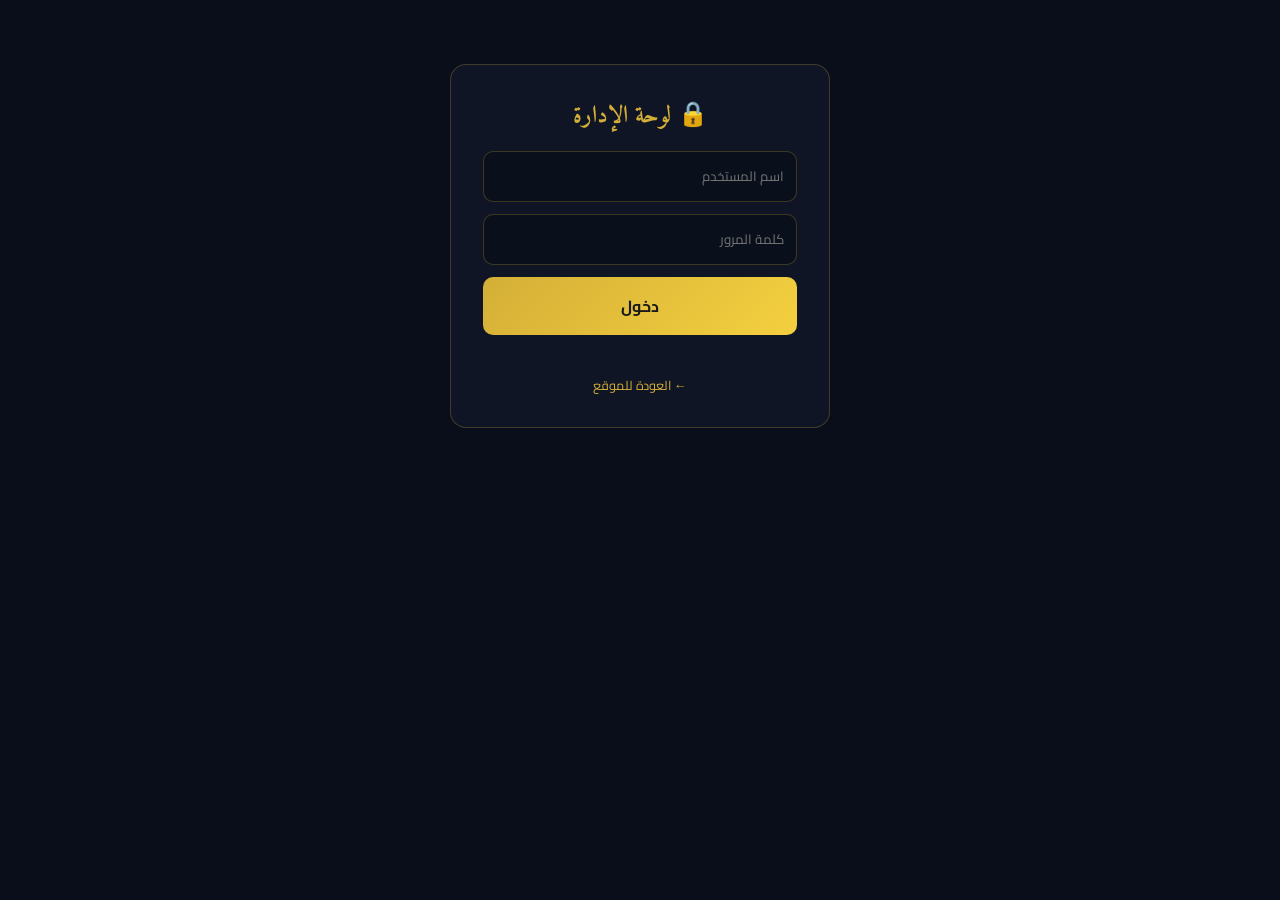
<file: admin.html>
<!doctype html>
<html lang="ar" dir="rtl">
<head>
<meta charset="utf-8">
<meta name="viewport" content="width=device-width,initial-scale=1">
<title>لوحة الإدارة — مارينا فيش</title>
<link rel="preconnect" href="https://fonts.googleapis.com">
<link rel="preconnect" href="https://fonts.gstatic.com" crossorigin>
<link rel="stylesheet" href="https://fonts.googleapis.com/css2?family=Cairo:wght@400;600;700;900&family=Amiri:wght@400;700&display=swap">
<link rel="stylesheet" href="css/style.css">
</head>
<body>

<!-- شاشة الدخول -->
<div id="login-view">
  <div class="login-box">
    <h2>🔒 لوحة الإدارة</h2>
    <input type="text" id="u" placeholder="اسم المستخدم" autocomplete="username">
    <input type="password" id="p" placeholder="كلمة المرور" autocomplete="current-password">
    <button onclick="doLogin()">دخول</button>
    <div class="err" id="login-err"></div>
    <p style="text-align:center;margin-top:1rem;font-size:.8rem;color:var(--muted)"><a href="index.html" style="color:var(--gold)">← العودة للموقع</a></p>
  </div>
</div>

<!-- اللوحة -->
<div id="panel-view" class="admin-wrap" style="display:none">
  <h1>🐟 لوحة إدارة مارينا فيش</h1>

  <div class="admin-actions">
    <button onclick="renderPanel()">🔄 تحديث</button>
    <button onclick="exportData()">⬇ تصدير JSON</button>
    <button class="danger" onclick="resetAll()">🗑 مسح كل البيانات</button>
    <button onclick="logout()">🚪 خروج</button>
    <a href="index.html"><button>🏠 الموقع</button></a>
  </div>

  <div class="stats-grid" id="stats-grid"></div>

  <div class="admin-section">
    <h3>📊 إجمالي مبيعات كل صنف</h3>
    <table class="admin-table">
      <thead><tr><th>الصنف</th><th>الكمية</th><th>الإجمالي (ج.م)</th></tr></thead>
      <tbody id="items-tbody"></tbody>
    </table>
  </div>

  <div class="admin-section">
    <h3>🧾 الفواتير</h3>
    <div id="invoices-list"></div>
  </div>
</div>

<script src="js/config.js"></script>
<script>
const LS_INV="mf_invoices", LS_NUM="mf_invnum", LS_VIS="mf_visits", LS_AUTH="mf_admin_auth";

function $(id){return document.getElementById(id)}
function esc(s){return String(s).replace(/[&<>"']/g,c=>({"&":"&amp;","<":"&lt;",">":"&gt;","\"":"&quot;","'":"&#39;"}[c]))}

function doLogin(){
  const u=$("u").value.trim(), p=$("p").value;
  if(u===ADMIN_USERNAME && p===ADMIN_PASSWORD){
    sessionStorage.setItem(LS_AUTH,"1");
    showPanel();
  } else {
    $("login-err").textContent="بيانات الدخول غير صحيحة";
  }
}
function logout(){sessionStorage.removeItem(LS_AUTH);location.reload()}

function showPanel(){
  $("login-view").style.display="none";
  $("panel-view").style.display="block";
  renderPanel();
}

function getInvoices(){try{return JSON.parse(localStorage.getItem(LS_INV)||"[]")}catch(e){return []}}
function getVisits(){try{return JSON.parse(localStorage.getItem(LS_VIS)||'{"total":0,"days":{}}')}catch(e){return {total:0,days:{}}}}

function renderPanel(){
  const invs = getInvoices();
  const visits = getVisits();

  const totalRevenue = invs.reduce((s,i)=>s+i.total,0);
  const totalSubs = invs.reduce((s,i)=>s+i.sub,0);
  const totalDelivery = invs.reduce((s,i)=>s+(i.del||0),0);
  const todayKey = new Date().toISOString().slice(0,10);
  const todayInvs = invs.filter(i=>i.date && i.date.startsWith(todayKey));
  const todayRevenue = todayInvs.reduce((s,i)=>s+i.total,0);

  $("stats-grid").innerHTML = `
    ${stat("👥 إجمالي الزوار", visits.total, "")}
    ${stat("📅 زوار اليوم", visits.days[todayKey]||0, "")}
    ${stat("🧾 عدد الفواتير", invs.length, "")}
    ${stat("📆 فواتير اليوم", todayInvs.length, "")}
    ${stat("💰 إجمالي المبيعات", totalRevenue, "ج.م")}
    ${stat("💵 مبيعات اليوم", todayRevenue, "ج.م")}
    ${stat("🛵 مستحقات الدليفري", totalDelivery, "ج.م")}
    ${stat("📦 صافي الطلبات", totalSubs, "ج.م")}
  `;

  // أصناف
  const items = {};
  invs.forEach(i=>i.items.forEach(it=>{
    if(!items[it.name]) items[it.name]={qty:0,total:0};
    items[it.name].qty += it.qty;
    items[it.name].total += it.unitPrice*it.qty;
  }));
  const sorted = Object.entries(items).sort((a,b)=>b[1].total-a[1].total);
  $("items-tbody").innerHTML = sorted.length
    ? sorted.map(([n,v])=>`<tr><td>${esc(n)}</td><td class="num">${v.qty}</td><td class="num">${v.total}</td></tr>`).join("")
    : `<tr><td colspan="3" style="text-align:center;color:var(--muted);padding:1rem">لا توجد فواتير بعد</td></tr>`;

  // قائمة الفواتير
  const list = invs.slice().reverse();
  $("invoices-list").innerHTML = list.length
    ? list.map(i=>`
      <div class="inv-item">
        <div class="h"><span>فاتورة #${i.number}</span><span>${i.total} ج.م</span></div>
        <div class="meta">${esc(i.date)} ${i.customer.name?'• '+esc(i.customer.name):''} ${i.customer.phone?'• '+esc(i.customer.phone):''}</div>
        ${i.customer.addr?`<div class="meta">📍 ${esc(i.customer.addr)}</div>`:''}
        <ul>${i.items.map(it=>`<li>${esc(it.name)} × ${it.qty} = ${it.unitPrice*it.qty} ج.م</li>`).join('')}</ul>
        <div class="meta">فرعي: ${i.sub} • توصيل: ${i.del||0} • الإجمالي: <b style="color:var(--gold)">${i.total}</b> ج.م</div>
      </div>`).join("")
    : `<p style="text-align:center;color:var(--muted);padding:1rem">لا توجد فواتير بعد</p>`;
}

function stat(label,value,unit){
  return `<div class="stat-card"><div class="label">${label}</div><div class="value">${value}</div><div class="unit">${unit}</div></div>`;
}

function exportData(){
  const data={invoices:getInvoices(),visits:getVisits(),invnum:JSON.parse(localStorage.getItem(LS_NUM)||"{}"),exportedAt:new Date().toISOString()};
  const blob=new Blob([JSON.stringify(data,null,2)],{type:"application/json"});
  const a=document.createElement("a");a.href=URL.createObjectURL(blob);
  a.download=`marina-data-${new Date().toISOString().slice(0,10)}.json`;a.click();
}

function resetAll(){
  if(!confirm("هل أنت متأكد من مسح كل الفواتير والإحصائيات؟ لا يمكن التراجع.")) return;
  localStorage.removeItem(LS_INV);localStorage.removeItem(LS_VIS);localStorage.removeItem(LS_NUM);
  renderPanel();
}

// تحقق من الدخول
if(sessionStorage.getItem(LS_AUTH)==="1") showPanel();
$("p").addEventListener("keydown",e=>{if(e.key==="Enter")doLogin()});
</script>
</body>
</html>
</file>
<file: css/style.css>
:root{
  --bg:#0a0e1a; --panel:#0f1525; --gold:#d4af37; --gold2:#f4d03f;
  --text:#e8e8e8; --muted:#9aa3b2; --line:rgba(212,175,55,.25);
}
*{box-sizing:border-box;margin:0;padding:0}
html,body{background:var(--bg);color:var(--text);font-family:"Cairo",sans-serif;line-height:1.6}
a{color:inherit;text-decoration:none}
img{max-width:100%;display:block}

/* HERO */
.hero{position:relative;min-height:100vh;overflow:hidden;display:flex;flex-direction:column}
.hero-bg{position:absolute;inset:0;z-index:0}
.hero-bg img{width:100%;height:100%;object-fit:cover;filter:brightness(.45) saturate(1.1)}
.hero-bg::after{content:"";position:absolute;inset:0;background:linear-gradient(180deg,rgba(10,14,26,.4),rgba(10,14,26,.85))}
.top-brand{position:relative;z-index:2;padding:1.25rem 1.5rem;text-align:center}
.top-brand .name{font-family:"Amiri",serif;font-weight:700;letter-spacing:.35em;color:var(--gold);font-size:1.1rem}
.top-brand .since{color:var(--muted);font-size:.7rem;letter-spacing:.3em;margin-top:.25rem}
.hero-content{position:relative;z-index:2;flex:1;display:flex;flex-direction:column;justify-content:center;align-items:center;text-align:center;padding:2rem 1.5rem}
.hero-content .tag{color:var(--gold);letter-spacing:.4em;font-size:.75rem;margin-bottom:1rem}
.hero-content h1{font-family:"Amiri",serif;font-size:clamp(2.5rem,8vw,5rem);font-weight:700;line-height:1.1;margin-bottom:1.25rem}
.hero-content h1 span{background:linear-gradient(135deg,var(--gold),var(--gold2));-webkit-background-clip:text;background-clip:text;color:transparent;font-style:italic}
.hero-content p{color:var(--muted);max-width:36rem;margin-bottom:2rem;font-size:1.05rem}
.hero-actions{display:flex;gap:1rem;flex-wrap:wrap;justify-content:center}
.btn-gold,.btn-outline{padding:.85rem 2rem;border-radius:999px;font-weight:700;font-size:1rem;cursor:pointer;border:0;transition:.2s}
.btn-gold{background:linear-gradient(135deg,var(--gold),var(--gold2));color:#1a1a1a;box-shadow:0 10px 30px -10px rgba(212,175,55,.5)}
.btn-gold:hover{transform:translateY(-2px)}
.btn-outline{background:transparent;color:var(--gold);border:1px solid var(--gold)}
.scroll-down{position:absolute;bottom:1rem;left:50%;transform:translateX(-50%);z-index:3;color:var(--gold);font-size:2rem}
.bounce{animation:b 2s infinite}
@keyframes b{0%,100%{transform:translate(-50%,0)}50%{transform:translate(-50%,8px)}}

/* NAV */
.nav{position:sticky;top:0;z-index:50;background:rgba(10,14,26,.95);backdrop-filter:blur(10px);border-bottom:1px solid var(--line)}
.nav-scroll{overflow-x:auto;-webkit-overflow-scrolling:touch}
.nav-scroll ul{display:flex;gap:.5rem;padding:.75rem 1rem;list-style:none;min-width:max-content}
.nav-scroll a{display:flex;align-items:center;gap:.4rem;padding:.5rem 1rem;border-radius:999px;background:rgba(212,175,55,.08);color:var(--text);font-size:.9rem;white-space:nowrap;border:1px solid var(--line)}
.nav-scroll a:hover{background:rgba(212,175,55,.18)}

/* SECTIONS */
.section{padding:3rem 1rem;max-width:1200px;margin:0 auto}
.section-head{text-align:center;margin-bottom:2.5rem;position:relative}
.section-head .icon{font-size:2.5rem;margin-bottom:.5rem}
.section-head h2{font-family:"Amiri",serif;font-size:clamp(1.75rem,5vw,2.75rem);color:var(--gold);font-weight:700}
.section-head .num{color:var(--muted);font-size:.8rem;letter-spacing:.3em;margin-top:.5rem}
.section-head .divider{width:60px;height:2px;background:linear-gradient(90deg,transparent,var(--gold),transparent);margin:1rem auto 0}
.grid{display:grid;gap:1rem;grid-template-columns:repeat(auto-fill,minmax(280px,1fr))}
.card{background:linear-gradient(180deg,var(--panel),#0a0f1c);border:1px solid var(--line);border-radius:14px;padding:1.25rem;display:flex;flex-direction:column;gap:.75rem;transition:.2s}
.card:hover{border-color:var(--gold);transform:translateY(-3px)}
.card-top{display:flex;justify-content:space-between;align-items:start;gap:.75rem}
.card h3{font-size:1.1rem;font-weight:700;color:var(--text)}
.card .price{color:var(--gold);font-weight:700;white-space:nowrap;font-size:.95rem}
.card .desc{color:var(--muted);font-size:.85rem;line-height:1.5}
.card-actions{margin-top:auto}
.add-btn{width:100%;padding:.65rem;background:rgba(212,175,55,.12);color:var(--gold);border:1px solid var(--gold);border-radius:10px;cursor:pointer;font-weight:700;font-size:.9rem;font-family:inherit}
.add-btn:hover{background:var(--gold);color:#1a1a1a}
.qty{display:flex;align-items:center;justify-content:space-between;gap:.5rem;background:rgba(212,175,55,.08);border:1px solid var(--gold);border-radius:10px;padding:.35rem .5rem}
.qty button{width:32px;height:32px;border-radius:8px;border:0;background:var(--gold);color:#1a1a1a;font-weight:900;font-size:1.1rem;cursor:pointer}
.qty span{font-weight:700;color:var(--gold);min-width:24px;text-align:center}

/* FOOTER */
footer{padding:2rem 1rem 3rem;text-align:center;border-top:1px solid var(--line);color:var(--muted)}
footer .brand{font-family:"Amiri",serif;color:var(--gold);font-size:1.5rem;margin-bottom:.5rem}

/* CART FAB */
.cart-fab{position:fixed;bottom:1.25rem;left:50%;transform:translateX(-50%);z-index:60;background:linear-gradient(135deg,var(--gold),var(--gold2));color:#1a1a1a;border:0;padding:.85rem 1.25rem;border-radius:999px;font-weight:700;font-size:.95rem;font-family:inherit;cursor:pointer;display:inline-flex;align-items:center;gap:.6rem;box-shadow:0 15px 40px -10px rgba(212,175,55,.6)}
.cart-fab .badge{background:#1a1a1a;color:var(--gold);padding:.2rem .55rem;border-radius:999px;font-size:.8rem}

/* MODAL */
.modal{position:fixed;inset:0;z-index:100;background:rgba(0,0,0,.7);backdrop-filter:blur(4px);display:none;align-items:flex-end;justify-content:center;padding:0}
.modal.open{display:flex}
.modal-content{background:var(--panel);width:100%;max-width:520px;max-height:90vh;overflow-y:auto;border-radius:20px 20px 0 0;padding:1.5rem;border:1px solid var(--line)}
@media(min-width:640px){.modal{align-items:center;padding:1rem}.modal-content{border-radius:20px}}
.modal-content h2{font-family:"Amiri",serif;color:var(--gold);font-size:1.75rem;margin-bottom:.25rem;text-align:center}
.modal-desc{color:var(--muted);font-size:.85rem;text-align:center;margin-bottom:1rem}
.modal-close{position:absolute;top:.75rem;left:.75rem;background:rgba(255,255,255,.08);border:0;color:var(--text);width:34px;height:34px;border-radius:50%;font-size:1rem;cursor:pointer}
.line{display:grid;grid-template-columns:1fr auto auto auto;gap:.5rem;align-items:center;padding:.6rem 0;border-bottom:1px dashed var(--line)}
.line .name b{display:block;font-size:.95rem}
.line .name small{color:var(--muted);font-size:.75rem}
.line .lp{color:var(--gold);font-weight:700;font-size:.9rem;white-space:nowrap}
.line .rm{background:transparent;border:0;color:#ff6b6b;font-size:1.1rem;cursor:pointer}
#cart-form input{width:100%;padding:.7rem .85rem;margin-top:.6rem;background:#0a0f1c;border:1px solid var(--line);border-radius:10px;color:var(--text);font-family:inherit;font-size:.9rem}
#cart-form input:focus{outline:0;border-color:var(--gold)}
.totals{margin-top:1rem;padding:.85rem;background:rgba(212,175,55,.06);border:1px solid var(--line);border-radius:12px}
.totals .row{display:flex;justify-content:space-between;padding:.25rem 0;font-size:.9rem}
.totals .hr{height:1px;background:var(--line);margin:.4rem 0}
.totals .total{font-size:1.1rem;font-weight:700;color:var(--gold)}
.totals .note{color:var(--muted);font-size:.7rem;margin-top:.5rem;text-align:center}
.send-wa{width:100%;margin-top:1rem;padding:.95rem;background:#25d366;color:#fff;border:0;border-radius:12px;font-weight:700;font-size:1rem;cursor:pointer;font-family:inherit}
.send-wa:hover{background:#1eb556}
.send-wa:disabled{opacity:.6;cursor:wait}

/* ===== RECEIPT (8cm) ===== */
#receipt-stage{position:fixed;left:-9999px;top:0;z-index:-1;pointer-events:none}
.receipt{
  width:384px; /* ~8cm @ ~120dpi */
  background:#fff;color:#000;
  font-family:"Cairo",sans-serif;font-size:14px;line-height:1.55;
  padding:14px 12px;direction:rtl;text-align:right;
}
.receipt .r-head{text-align:center;border-bottom:2px dashed #000;padding-bottom:8px;margin-bottom:8px}
.receipt .r-logo{font-size:42px;line-height:1}
.receipt .r-shop{font-family:"Amiri",serif;font-size:22px;font-weight:700;margin-top:4px}
.receipt .r-sub{font-size:12px;color:#333;margin-top:2px}
.receipt .r-meta{display:flex;justify-content:space-between;font-size:12px;margin:6px 0;border-bottom:1px dashed #555;padding-bottom:6px}
.receipt .r-meta b{font-size:13px}
.receipt .r-cust{font-size:12px;margin:6px 0;padding-bottom:6px;border-bottom:1px dashed #555}
.receipt .r-cust div{margin:2px 0}
.receipt table{width:100%;border-collapse:collapse;font-size:12.5px;margin-top:4px}
.receipt th,.receipt td{padding:4px 2px;border-bottom:1px dotted #888;text-align:right;vertical-align:top}
.receipt th{font-weight:700;border-bottom:1px solid #000}
.receipt td.c{text-align:center;width:32px}
.receipt td.p{text-align:left;white-space:nowrap;width:62px;font-weight:700}
.receipt .r-tot{margin-top:8px;border-top:2px dashed #000;padding-top:6px;font-size:13px}
.receipt .r-tot .row{display:flex;justify-content:space-between;padding:2px 0}
.receipt .r-tot .grand{font-size:16px;font-weight:900;border-top:1px solid #000;margin-top:4px;padding-top:4px}
.receipt .r-foot{text-align:center;font-size:11px;margin-top:8px;border-top:1px dashed #000;padding-top:6px;color:#222}

/* ===== ADMIN ===== */
.admin-wrap{max-width:1100px;margin:0 auto;padding:1.5rem 1rem}
.admin-wrap h1{font-family:"Amiri",serif;color:var(--gold);font-size:2rem;margin-bottom:1rem;text-align:center}
.login-box{max-width:380px;margin:4rem auto;background:var(--panel);border:1px solid var(--line);border-radius:16px;padding:2rem}
.login-box h2{font-family:"Amiri",serif;color:var(--gold);text-align:center;margin-bottom:1rem}
.login-box input{width:100%;padding:.75rem;margin-bottom:.75rem;background:#0a0f1c;border:1px solid var(--line);border-radius:10px;color:var(--text);font-family:inherit}
.login-box button{width:100%;padding:.85rem;background:linear-gradient(135deg,var(--gold),var(--gold2));border:0;border-radius:10px;color:#1a1a1a;font-weight:700;cursor:pointer;font-family:inherit;font-size:1rem}
.login-box .err{color:#ff6b6b;font-size:.85rem;text-align:center;margin-top:.5rem;min-height:1.2em}
.stats-grid{display:grid;gap:1rem;grid-template-columns:repeat(auto-fill,minmax(180px,1fr));margin-bottom:1.5rem}
.stat-card{background:var(--panel);border:1px solid var(--line);border-radius:14px;padding:1.1rem;text-align:center}
.stat-card .label{color:var(--muted);font-size:.8rem;margin-bottom:.5rem}
.stat-card .value{color:var(--gold);font-size:1.6rem;font-weight:900;font-family:"Amiri",serif}
.stat-card .unit{color:var(--muted);font-size:.75rem}
.admin-section{background:var(--panel);border:1px solid var(--line);border-radius:14px;padding:1.25rem;margin-bottom:1.25rem}
.admin-section h3{color:var(--gold);margin-bottom:.75rem;font-family:"Amiri",serif;font-size:1.25rem}
.admin-table{width:100%;border-collapse:collapse;font-size:.88rem}
.admin-table th,.admin-table td{padding:.55rem .5rem;border-bottom:1px solid var(--line);text-align:right}
.admin-table th{color:var(--gold);font-weight:700;background:rgba(212,175,55,.05)}
.admin-table td.num{color:var(--gold);font-weight:700;text-align:center}
.admin-actions{display:flex;gap:.6rem;flex-wrap:wrap;margin-bottom:1rem;justify-content:center}
.admin-actions button{padding:.55rem 1rem;background:rgba(212,175,55,.12);color:var(--gold);border:1px solid var(--gold);border-radius:10px;cursor:pointer;font-family:inherit;font-size:.85rem}
.admin-actions button.danger{color:#ff6b6b;border-color:#ff6b6b;background:rgba(255,107,107,.08)}
.inv-item{background:#0a0f1c;border:1px solid var(--line);border-radius:10px;padding:.75rem;margin-bottom:.6rem;font-size:.85rem}
.inv-item .h{display:flex;justify-content:space-between;color:var(--gold);font-weight:700;margin-bottom:.3rem}
.inv-item .meta{color:var(--muted);font-size:.75rem;margin-bottom:.4rem}
.inv-item ul{margin:.3rem 0 .3rem 1rem;padding:0;list-style:disc inside}
</file>
